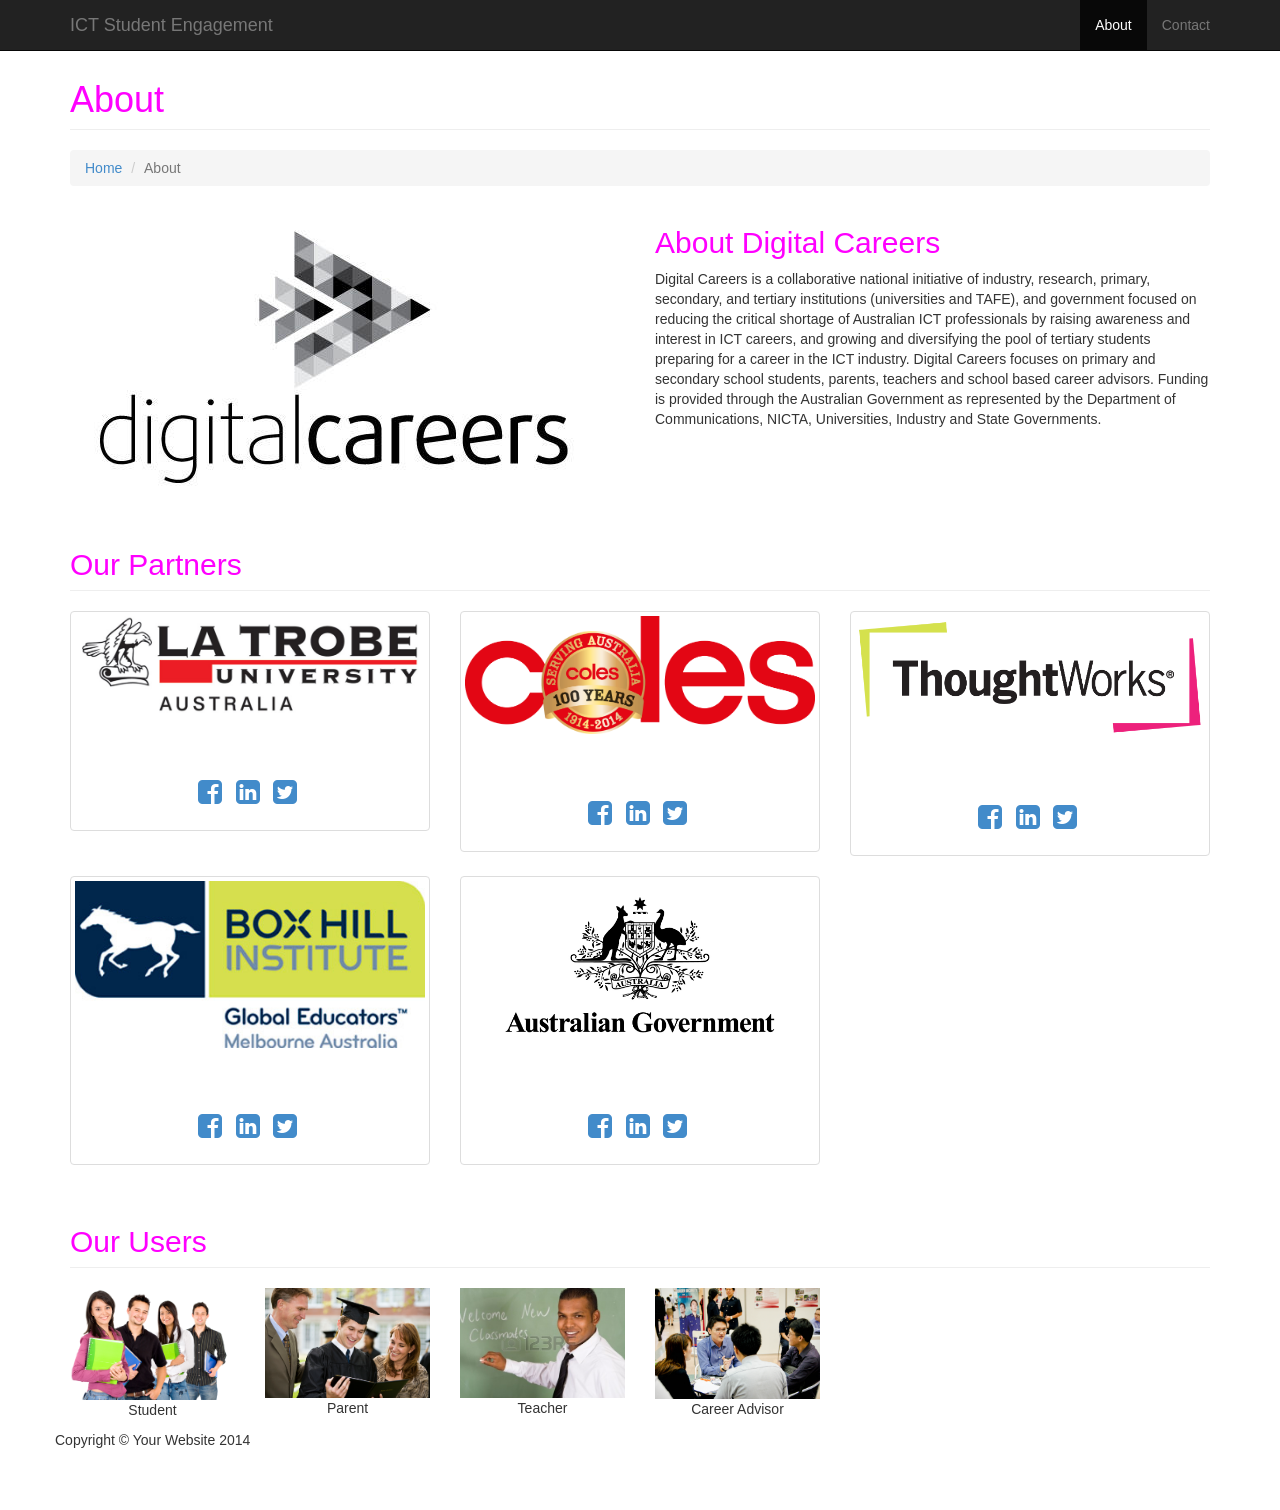
<file: about.html>
<!DOCTYPE html>
<html lang="en">

<head>

    <meta charset="utf-8">
    <meta http-equiv="X-UA-Compatible" content="IE=edge">
    <meta name="viewport" content="width=device-width, initial-scale=1">
    <meta name="description" content="">
    <meta name="author" content="">

    <title>Digital Careers</title>

    <!-- Bootstrap Core CSS -->
    <link href="css/bootstrap.min.css" rel="stylesheet">

    <!-- Custom CSS -->
    <link href="css/modern-business.css" rel="stylesheet">

    <!-- Custom Fonts -->
    <link href="font-awesome-4.1.0/css/font-awesome.min.css" rel="stylesheet" type="text/css">

    <!-- HTML5 Shim and Respond.js IE8 support of HTML5 elements and media queries -->
    <!-- WARNING: Respond.js doesn't work if you view the page via file:// -->
    <!--[if lt IE 9]>
        <script src="https://oss.maxcdn.com/libs/html5shiv/3.7.0/html5shiv.js"></script>
        <script src="https://oss.maxcdn.com/libs/respond.js/1.4.2/respond.min.js"></script>
    <![endif]-->

</head>

<body>

    <!-- Navigation -->
    <nav class="navbar navbar-inverse navbar-fixed-top" role="navigation">
        <div class="container">
            <!-- Brand and toggle get grouped for better mobile display -->
            <div class="navbar-header">
                <button type="button" class="navbar-toggle" data-toggle="collapse" data-target="#bs-example-navbar-collapse-1">
                    <span class="sr-only">Toggle navigation</span>
                    <span class="icon-bar"></span>
                    <span class="icon-bar"></span>
                    <span class="icon-bar"></span>
                </button>
                <a class="navbar-brand" href="index.html">ICT Student Engagement</a>
            </div>
            <!-- Collect the nav links, forms, and other content for toggling -->
            <div class="collapse navbar-collapse" id="bs-example-navbar-collapse-1">
                <ul class="nav navbar-nav navbar-right">
                    <li class="active">
                        <a href="about.html">About</a>
                    </li>
                    
                    <li>
                        <a href="contact.html">Contact</a>
                    </li>
                    
             
                </ul>
            </div>
            <!-- /.navbar-collapse -->
        </div>
        <!-- /.container -->
    </nav>

    <!-- Page Content -->
    <div class="container">

        <!-- Page Heading/Breadcrumbs -->
        <div class="row">
            <div class="col-lg-12">
                <h1 class="page-header" style="color:#FF00FF">About
                    <small></small>
                </h1>
                <ol class="breadcrumb">
                    <li><a href="index.html">Home</a>
                    </li>
                    <li class="active">About</li>
                </ol>
            </div>
        </div>
        <!-- /.row -->

        <!-- Intro Content -->
        <div class="row">
            <div class="col-md-6">
                <img class="img-responsive" src="image/digital-02.jpeg" alt="">
            </div>
            <div class="col-md-6">
                <h2 style="color:#FF00FF">About Digital Careers</h2>
                <p>Digital Careers is a collaborative national initiative of industry, research, primary, secondary, and tertiary institutions (universities and TAFE), and government focused on reducing the critical shortage of Australian ICT professionals by raising awareness and interest in ICT careers, and growing and diversifying the pool of tertiary students preparing for a career in the ICT industry. Digital Careers focuses on primary and secondary school students, parents, teachers and school based career advisors. Funding is provided through the Australian Government as represented by the Department of Communications, NICTA, Universities, Industry and State Governments.</p>
            </div>
        </div>
        <!-- /.row -->

        <!-- Partners -->
        <div class="row">
            <div class="col-lg-12">
                <h2 class="page-header" style="color:#FF00FF">Our Partners</h2>
            </div>
            <div class="col-md-4 text-center">
                <div class="thumbnail">
                    <img class="img-responsive" src="image/latrobe.jpeg" alt="">
                    <div class="caption">
                        <h3> <br>
                            <small></small>
                        </h3>
                        <p></p>
                        <ul class="list-inline">
                            <li><a href="#"><i class="fa fa-2x fa-facebook-square"></i></a>
                            </li>
                            <li><a href="#"><i class="fa fa-2x fa-linkedin-square"></i></a>
                            </li>
                            <li><a href="#"><i class="fa fa-2x fa-twitter-square"></i></a>
                            </li>
                        </ul>
                    </div>
                </div>
            </div>
            <div class="col-md-4 text-center">
                <div class="thumbnail">
                    <img class="img-responsive" src="image/coles.png" alt="">
                    <div class="caption">
                        <h3><br>
                            <small></small>
                        </h3>
                        <p></p>
                        <ul class="list-inline">
                            <li><a href="#"><i class="fa fa-2x fa-facebook-square"></i></a>
                            </li>
                            <li><a href="#"><i class="fa fa-2x fa-linkedin-square"></i></a>
                            </li>
                            <li><a href="#"><i class="fa fa-2x fa-twitter-square"></i></a>
                            </li>
                        </ul>
                    </div>
                </div>
            </div>
            <div class="col-md-4 text-center">
                <div class="thumbnail">
                    <img class="img-responsive" src="image/thoughtworks.png" alt="">
                    <div class="caption">
                        <h3><br>
                            <small></small>
                        </h3>
                        <p></p>
                        <ul class="list-inline">
                            <li><a href="#"><i class="fa fa-2x fa-facebook-square"></i></a>
                            </li>
                            <li><a href="#"><i class="fa fa-2x fa-linkedin-square"></i></a>
                            </li>
                            <li><a href="#"><i class="fa fa-2x fa-twitter-square"></i></a>
                            </li>
                        </ul>
                    </div>
                </div>
            </div>
            <div class="col-md-4 text-center">
                <div class="thumbnail">
                    <img class="img-responsive" src="image/boxhill.jpeg" alt="">
                    <div class="caption">
                        <h3><br>
                           
                        </h3>
                        <p></p>
                        <ul class="list-inline">
                            <li><a href="#"><i class="fa fa-2x fa-facebook-square"></i></a>
                            </li>
                            <li><a href="#"><i class="fa fa-2x fa-linkedin-square"></i></a>
                            </li>
                            <li><a href="#"><i class="fa fa-2x fa-twitter-square"></i></a>
                            </li>
                        </ul>
                    </div>
                </div>
            </div>
            <div class="col-md-4 text-center">
                <div class="thumbnail">
                    <img class="img-responsive" src="image/gov.jpeg" width="300" height="800" alt="">
                    <div class="caption">
                        <h3><br>
                            <small></small>
                        </h3>
                     
                        <ul class="list-inline">
                            <li><a href="#"><i class="fa fa-2x fa-facebook-square"></i></a>
                            </li>
                            <li><a href="#"><i class="fa fa-2x fa-linkedin-square"></i></a>
                            </li>
                            <li><a href="#"><i class="fa fa-2x fa-twitter-square"></i></a>
                            </li>
                        </ul>
                    </div>
                </div>
            </div>
            
        </div>
        <!-- /.row -->

        <!-- USers -->
        <div class="row">
            <div class="col-lg-12">
                <h2 class="page-header" style="color:#FF00FF">Our Users</h2>
            </div>
            <div class="col-md-2 col-sm-4 col-xs-6">
                <img class="img-responsive customer-img" src="image/student.jpeg" alt="">
				<p align="center">Student</p>
            </div>
            <div class="col-md-2 col-sm-4 col-xs-6">
                <img class="img-responsive customer-img" src="image/parent.jpeg" alt="">
				<p align="center">Parent</p>
            </div>
            <div class="col-md-2 col-sm-4 col-xs-6">
                <img class="img-responsive customer-img" src="image/teacher-01.jpeg" alt="">
				<p align="center">Teacher</p>
            </div>
            <div class="col-md-2 col-sm-4 col-xs-6">
                <img class="img-responsive customer-img" src="image/career.jpeg" alt="">
				<p align="center">Career Advisor</p>
          
        </div>
        <!-- /.row -->

        <hr>

        <!-- Footer -->
        <footer>
            <div class="row">
                <div class="col-lg-12">
                    <p>Copyright &copy; Your Website 2014</p>
                </div>
            </div>
        </footer>

    </div>
    <!-- /.container -->

    <!-- jQuery Version 1.11.0 -->
    <script src="js/jquery-1.11.0.js"></script>

    <!-- Bootstrap Core JavaScript -->
    <script src="js/bootstrap.min.js"></script>

</body>

</html>
</file>
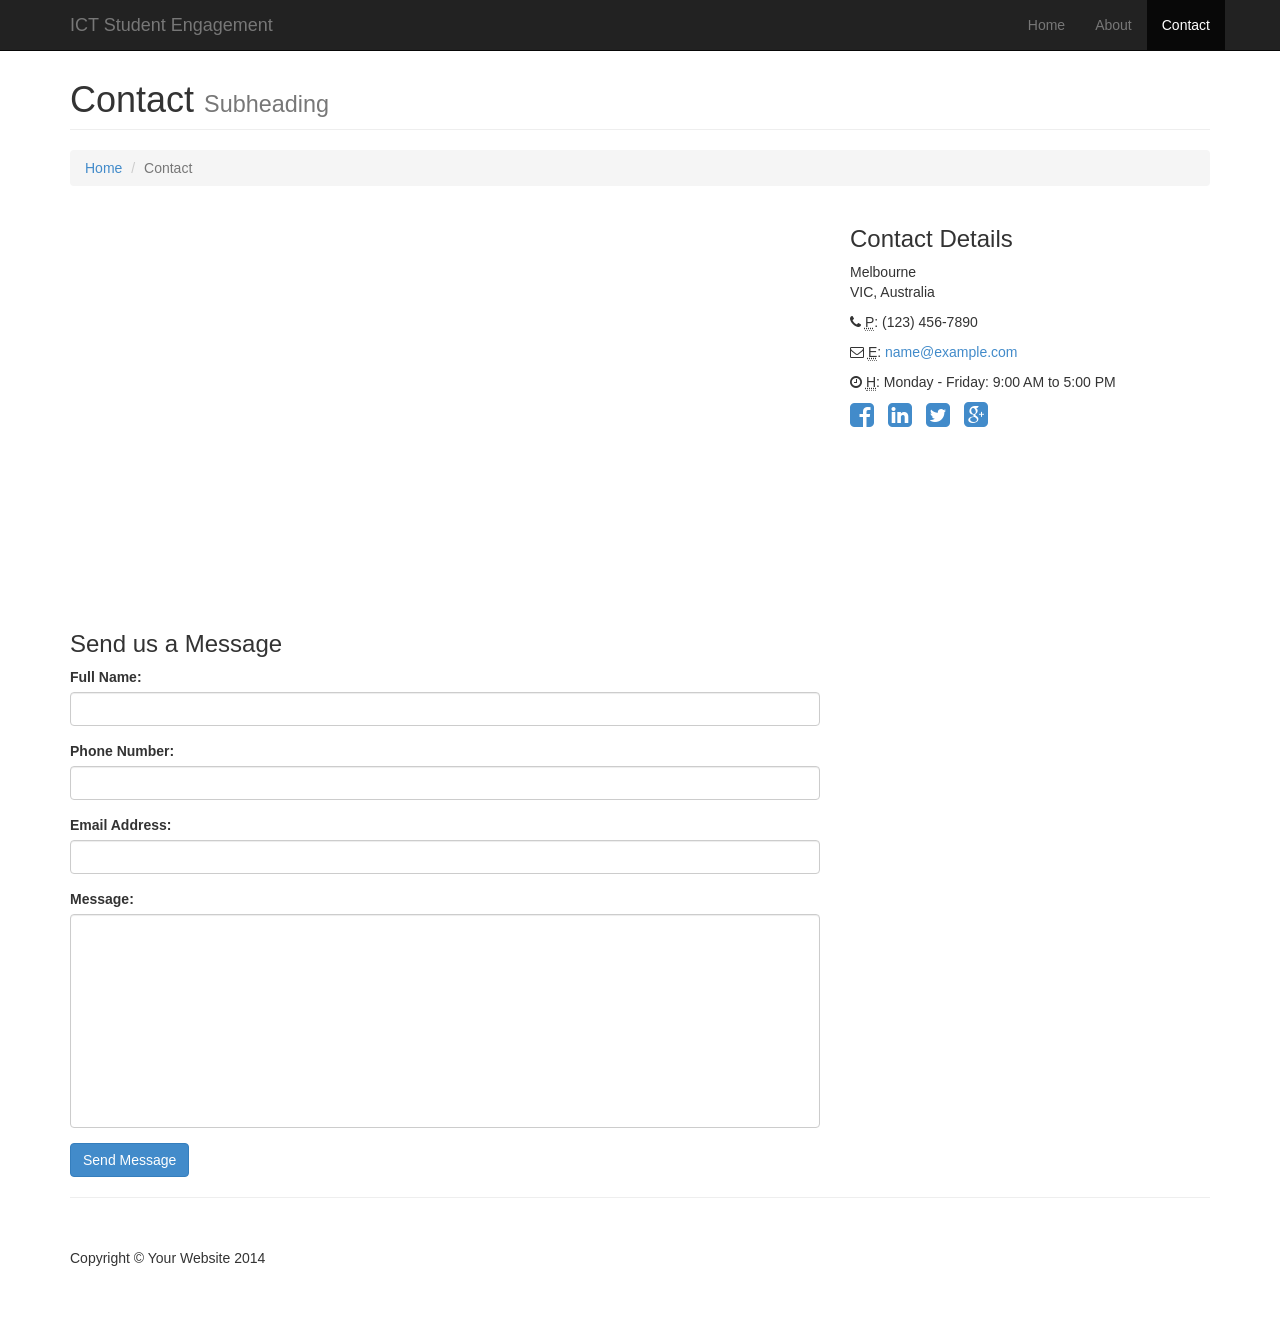
<file: contact.html>
<!DOCTYPE html>
<html lang="en">

<head>

    <meta charset="utf-8">
    <meta http-equiv="X-UA-Compatible" content="IE=edge">
    <meta name="viewport" content="width=device-width, initial-scale=1">
    <meta name="description" content="">
    <meta name="author" content="">

    <title>Digital Careers</title>

    <!-- Bootstrap Core CSS -->
    <link href="css/bootstrap.min.css" rel="stylesheet">

    <!-- Custom CSS -->
    <link href="css/modern-business.css" rel="stylesheet">

    <!-- Custom Fonts -->
    <link href="font-awesome-4.1.0/css/font-awesome.min.css" rel="stylesheet" type="text/css">

    <!-- HTML5 Shim and Respond.js IE8 support of HTML5 elements and media queries -->
    <!-- WARNING: Respond.js doesn't work if you view the page via file:// -->
    <!--[if lt IE 9]>
        <script src="https://oss.maxcdn.com/libs/html5shiv/3.7.0/html5shiv.js"></script>
        <script src="https://oss.maxcdn.com/libs/respond.js/1.4.2/respond.min.js"></script>
    <![endif]-->

</head>

<body>

    <!-- Navigation -->
    <nav class="navbar navbar-inverse navbar-fixed-top" role="navigation">
        <div class="container">
            <!-- Brand and toggle get grouped for better mobile display -->
            <div class="navbar-header">
                <button type="button" class="navbar-toggle" data-toggle="collapse" data-target="#bs-example-navbar-collapse-1">
                    <span class="sr-only">Toggle navigation</span>
                    <span class="icon-bar"></span>
                    <span class="icon-bar"></span>
                    <span class="icon-bar"></span>
                </button>
                <a class="navbar-brand" href="index.html">ICT Student Engagement</a>
            </div>
            <!-- Collect the nav links, forms, and other content for toggling -->
            <div class="collapse navbar-collapse" id="bs-example-navbar-collapse-1">
                <ul class="nav navbar-nav navbar-right">
				     <li>
                        <a href="index.html">Home</a>
                    </li>
                    <li>
                        <a href="about.html">About</a>
                    </li>
                    
                    <li class="active">
                        <a href="contact.html">Contact</a>
                    </li>
                    
                    
                   
                </ul>
            </div>
            <!-- /.navbar-collapse -->
        </div>
        <!-- /.container -->
    </nav>

    <!-- Page Content -->
    <div class="container">

        <!-- Page Heading/Breadcrumbs -->
        <div class="row">
            <div class="col-lg-12">
                <h1 class="page-header">Contact
                    <small>Subheading</small>
                </h1>
                <ol class="breadcrumb">
                    <li><a href="index.html">Home</a>
                    </li>
                    <li class="active">Contact</li>
                </ol>
            </div>
        </div>
        <!-- /.row -->

        <!-- Content Row -->
        <div class="row">
            <!-- Map Column -->
            <div class="col-md-8">
                <!-- Embedded Google Map -->
                <iframe width="100%" height="400px" frameborder="0" scrolling="no" marginheight="0" marginwidth="0" src=""></iframe>
            </div>
            <!-- Contact Details Column -->
            <div class="col-md-4">
                <h3>Contact Details</h3>
                <p>
                    Melbourne<br>VIC, Australia<br>
                </p>
                <p><i class="fa fa-phone"></i> 
                    <abbr title="Phone">P</abbr>: (123) 456-7890</p>
                <p><i class="fa fa-envelope-o"></i> 
                    <abbr title="Email">E</abbr>: <a href="mailto:name@example.com">name@example.com</a>
                </p>
                <p><i class="fa fa-clock-o"></i> 
                    <abbr title="Hours">H</abbr>: Monday - Friday: 9:00 AM to 5:00 PM</p>
                <ul class="list-unstyled list-inline list-social-icons">
                    <li>
                        <a href="#"><i class="fa fa-facebook-square fa-2x"></i></a>
                    </li>
                    <li>
                        <a href="#"><i class="fa fa-linkedin-square fa-2x"></i></a>
                    </li>
                    <li>
                        <a href="#"><i class="fa fa-twitter-square fa-2x"></i></a>
                    </li>
                    <li>
                        <a href="#"><i class="fa fa-google-plus-square fa-2x"></i></a>
                    </li>
                </ul>
            </div>
        </div>
        <!-- /.row -->

        <!-- Contact Form -->
        <!-- In order to set the email address and subject line for the contact form go to the bin/contact_me.php file. -->
        <div class="row">
            <div class="col-md-8">
                <h3>Send us a Message</h3>
                <form name="sentMessage" id="contactForm" novalidate>
                    <div class="control-group form-group">
                        <div class="controls">
                            <label>Full Name:</label>
                            <input type="text" class="form-control" id="name" required data-validation-required-message="Please enter your name.">
                            <p class="help-block"></p>
                        </div>
                    </div>
                    <div class="control-group form-group">
                        <div class="controls">
                            <label>Phone Number:</label>
                            <input type="tel" class="form-control" id="phone" required data-validation-required-message="Please enter your phone number.">
                        </div>
                    </div>
                    <div class="control-group form-group">
                        <div class="controls">
                            <label>Email Address:</label>
                            <input type="email" class="form-control" id="email" required data-validation-required-message="Please enter your email address.">
                        </div>
                    </div>
                    <div class="control-group form-group">
                        <div class="controls">
                            <label>Message:</label>
                            <textarea rows="10" cols="100" class="form-control" id="message" required data-validation-required-message="Please enter your message" maxlength="999" style="resize:none"></textarea>
                        </div>
                    </div>
                    <div id="success"></div>
                    <!-- For success/fail messages -->
                    <button type="submit" class="btn btn-primary">Send Message</button>
                </form>
            </div>

        </div>
        <!-- /.row -->

        <hr>

        <!-- Footer -->
        <footer>
            <div class="row">
                <div class="col-lg-12">
                    <p>Copyright &copy; Your Website 2014</p>
                </div>
            </div>
        </footer>

    </div>
    <!-- /.container -->

    <!-- jQuery Version 1.11.0 -->
    <script src="js/jquery-1.11.0.js"></script>

    <!-- Bootstrap Core JavaScript -->
    <script src="js/bootstrap.min.js"></script>

    <!-- Contact Form JavaScript -->
    <!-- Do not edit these files! In order to set the email address and subject line for the contact form go to the bin/contact_me.php file. -->
    <script src="js/jqBootstrapValidation.js"></script>
    <script src="js/contact_me.js"></script>

</body>

</html>
</file>
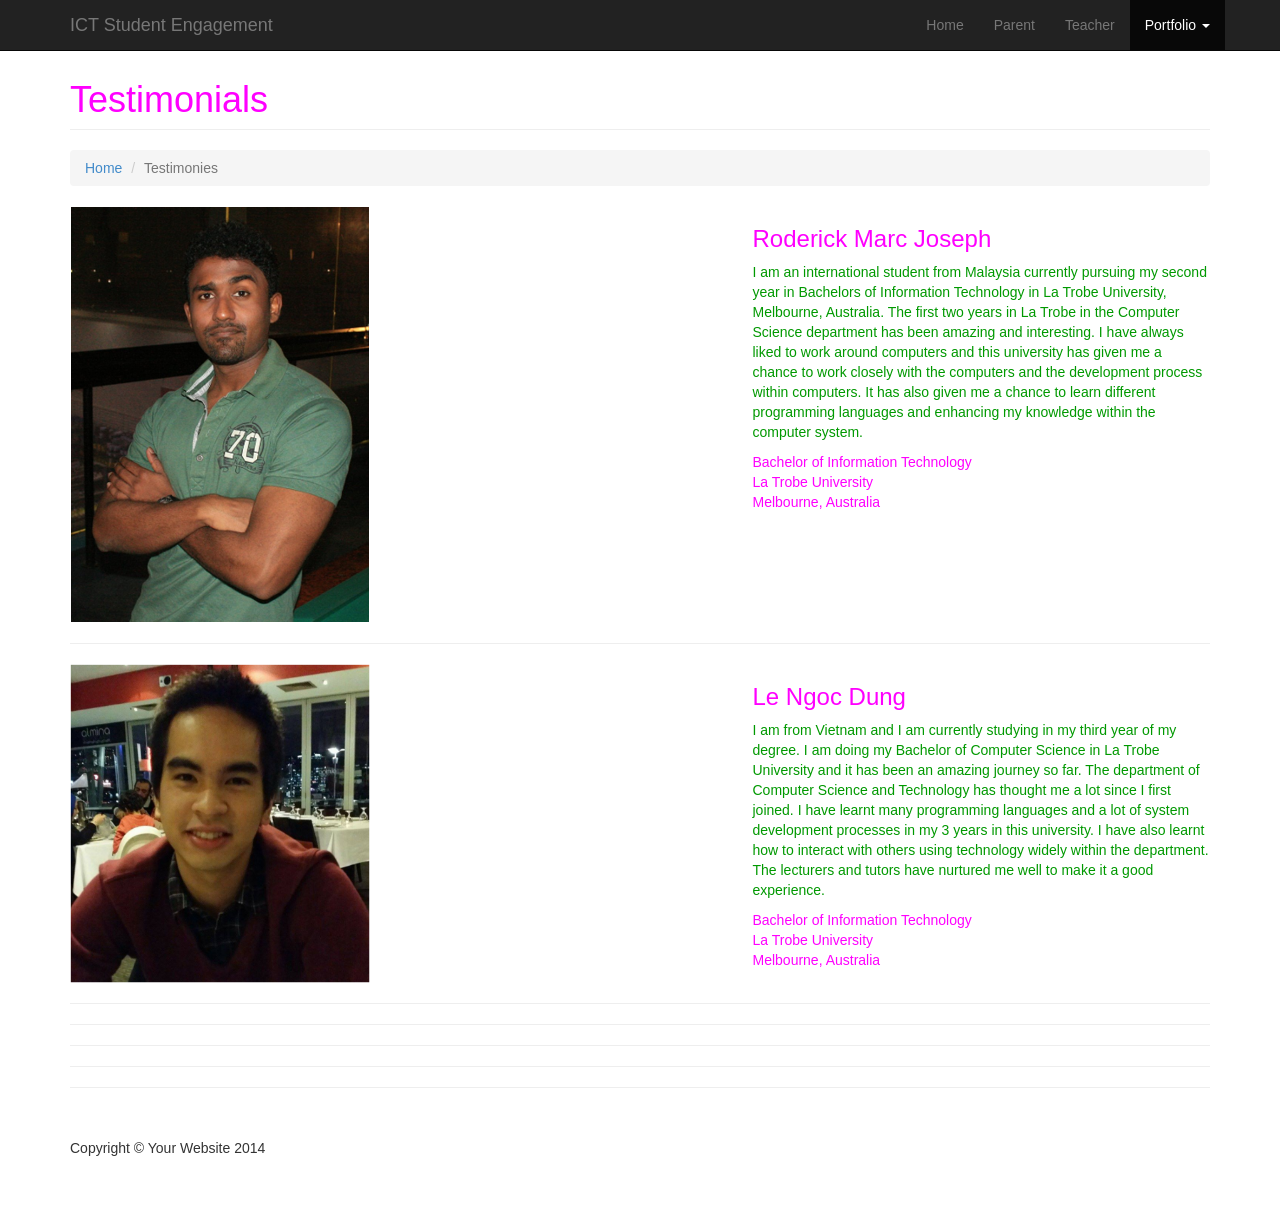
<file: portfolio-1-col.html>
<!DOCTYPE html>
<html lang="en">

<head>

    <meta charset="utf-8">
    <meta http-equiv="X-UA-Compatible" content="IE=edge">
    <meta name="viewport" content="width=device-width, initial-scale=1">
    <meta name="description" content="">
    <meta name="author" content="">

    <title>Modern Business - Start Bootstrap Template</title>

    <!-- Bootstrap Core CSS -->
    <link href="css/bootstrap.min.css" rel="stylesheet">

    <!-- Custom CSS -->
    <link href="css/modern-business.css" rel="stylesheet">

    <!-- Custom Fonts -->
    <link href="font-awesome-4.1.0/css/font-awesome.min.css" rel="stylesheet" type="text/css">

    <!-- HTML5 Shim and Respond.js IE8 support of HTML5 elements and media queries -->
    <!-- WARNING: Respond.js doesn't work if you view the page via file:// -->
    <!--[if lt IE 9]>
        <script src="https://oss.maxcdn.com/libs/html5shiv/3.7.0/html5shiv.js"></script>
        <script src="https://oss.maxcdn.com/libs/respond.js/1.4.2/respond.min.js"></script>
    <![endif]-->

</head>

<body>

    <!-- Navigation -->
    <nav class="navbar navbar-inverse navbar-fixed-top" role="navigation">
        <div class="container">
            <!-- Brand and toggle get grouped for better mobile display -->
            <div class="navbar-header">
                <button type="button" class="navbar-toggle" data-toggle="collapse" data-target="#bs-example-navbar-collapse-1">
                    <span class="sr-only">Toggle navigation</span>
                    <span class="icon-bar"></span>
                    <span class="icon-bar"></span>
                    <span class="icon-bar"></span>
                </button>
                <a class="navbar-brand" href="index.html">ICT Student Engagement</a>
            </div>
            <!-- Collect the nav links, forms, and other content for toggling -->
            <div class="collapse navbar-collapse" id="bs-example-navbar-collapse-1">
                <ul class="nav navbar-nav navbar-right">
                    <li>
                        <a href="index.html">Home</a>
                    </li>
                    <li>
                        <a href="parent.php">Parent</a>
                    </li>
                    <li>
                        <a href="teacher.php">Teacher</a>
                    </li>
                    <li class="dropdown active">
                        <a href="#" class="dropdown-toggle" data-toggle="dropdown">Portfolio <b class="caret"></b></a>
                        <ul class="dropdown-menu">
                            <li class="active">
                                <a href="portfolio-1-col.html">1 Column Portfolio</a>
                            </li>
                            
                        </ul>
                    </li>
                    
                  
                </ul>
            </div>
            <!-- /.navbar-collapse -->
        </div>
        <!-- /.container -->
    </nav>

    <!-- Page Content -->
    <div class="container">

        <!-- Page Heading/Breadcrumbs -->
        <div class="row">
            <div class="col-lg-12">
                <h1 class="page-header" style="color:#FF00FF">Testimonials
                    <small></small>
                </h1>
                <ol class="breadcrumb">
                    <li><a href="index.html">Home</a>
                    </li>
                    <li class="active">Testimonies</li>
                </ol>
            </div>
        </div>
        <!-- /.row -->

        <!-- Testimonial One -->
        <div class="row">
            <div class="col-md-7">
                <a href="portfolio-item.html">
                    <img class="img-responsive img-hover" src="image/testimonial-01.png" width="300" height="500" alt="">
                </a>
            </div>
            <div class="col-md-5">
                <h3 style="color:#FF00FF">Roderick Marc Joseph</h3>
                <h4></h4>
                <p style="color:#009900">I am an international student from Malaysia currently pursuing my second year in Bachelors of Information Technology in La Trobe University, Melbourne, Australia. The first two years in La Trobe in the Computer Science department has been amazing and interesting. I have always liked to work around computers and this university has given me a chance to work closely with the computers and the development process within computers. It has also given me a chance to learn different programming languages and enhancing my knowledge within the computer system. </p>
				<p style="color:#FF00FF">Bachelor of Information Technology <br>
				   La Trobe University <br>
				   Melbourne, Australia
                </p>
                
            </div>
        </div>
        <!-- /.row -->

        <hr>

        <!--Testimonial two -->
        <div class="row">
            <div class="col-md-7">
                <a href="portfolio-item.html">
                    <img class="img-responsive img-hover" src="image/testimonial-02.png" width="300" height="500" alt="">
                </a>
            </div>
            <div class="col-md-5">
                <h3 style="color:#FF00FF">Le Ngoc Dung</h3>
                <h4></h4>
                <p style="color:#009900">I am from Vietnam and I am currently studying in my third year of my degree. I am doing my Bachelor of Computer Science in La Trobe University and it has been an amazing journey so far. The department of Computer Science and Technology has thought me a lot since I first joined. I have learnt many programming languages and a lot of system development processes in my 3 years in this university. I have also learnt how to interact with others using technology widely within the department. The lecturers and tutors have nurtured me well to make it a good experience.</p>
                <p style="color:#FF00FF">Bachelor of Information Technology <br>
				   La Trobe University <br>
				   Melbourne, Australia
                </p>
            </div>
        </div>
        <!-- /.row -->

        <hr>

        <!-- Testimonial three  -->
        
        <!-- /.row -->

        <hr>

        <!-- Testimonial four  -->
       
        <!-- /.row -->

        <hr>

        <!-- Testimonial five -->
        
        <!-- /.row -->

        <hr>

        <!-- Pagination -->
        
        <!-- /.row -->

        <hr>

        <!-- Footer -->
        <footer>
            <div class="row">
                <div class="col-lg-12">
                    <p>Copyright &copy; Your Website 2014</p>
                </div>
            </div>
        </footer>

    </div>
    <!-- /.container -->

    <!-- jQuery Version 1.11.0 -->
    <script src="js/jquery-1.11.0.js"></script>

    <!-- Bootstrap Core JavaScript -->
    <script src="js/bootstrap.min.js"></script>

</body>

</html>
</file>
<file: css/modern-business.css>
/*!
 * Start Bootstrap - Modern Business HTML Template (http://startbootstrap.com)
 * Code licensed under the Apache License v2.0.
 * For details, see http://www.apache.org/licenses/LICENSE-2.0.
 */

/* Global Styles */

html,
body {
    height: 100%;
}

body {
    padding-top: 40px; /* Required padding for .navbar-fixed-top. Remove if using .navbar-static-top. Change if height of navigation changes. */
}

.img-portfolio {
    margin-bottom: 30px;
}

.img-hover:hover {
    opacity: 0.8;
}

/* Home Page Carousel */

header.carousel {
    height: 60%;
}

header.carousel .item,
header.carousel .item.active,
header.carousel .carousel-inner {
    height: 100%;
	
}

header.carousel .fill {
    width: 100%;
    height: 100%;
    background-position: center;
    background-size: cover;
}

/* 404 Page Styles */

.error-404 {
    font-size: 100px;
}

/* Pricing Page Styles */

.price {
    display: block;
    font-size: 50px;
    line-height: 50px;
}

.price sup {
    top: -20px;
    left: 2px;
    font-size: 20px;
}

.period {
    display: block;
    font-style: italic;
}

/* Footer Styles */

footer {
    margin: 50px 0;
}

/* Responsive Styles */

@media(max-width:991px) {
    .customer-img,
    .img-related {
        margin-bottom: 30px;
    }
}

@media(max-width:767px) {
    .img-portfolio {
        margin-bottom: 15px;
    }

    header.carousel .carousel {
        height: 70%;
    }
}
</file>
